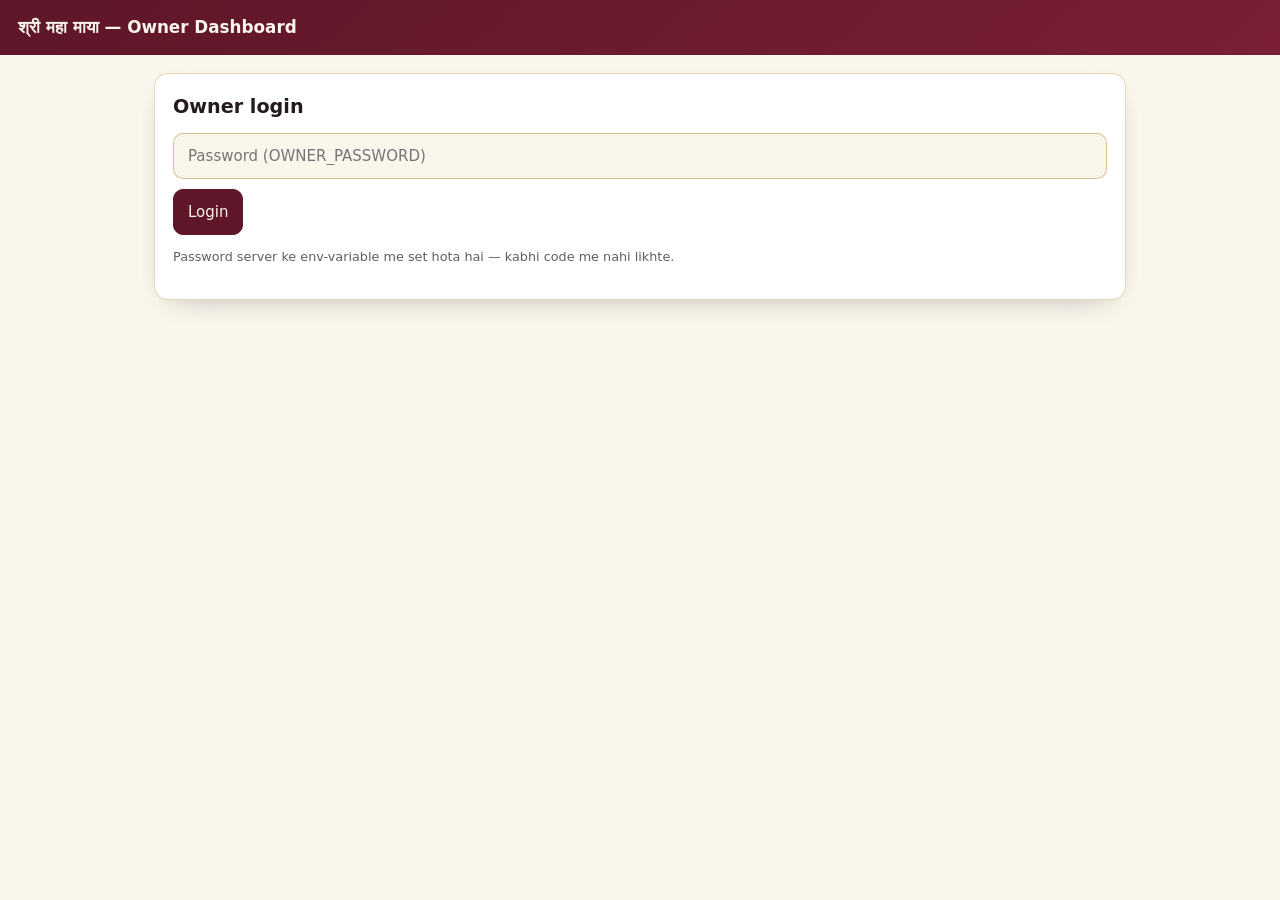
<file: server/admin/index.html>
<!doctype html>
<html lang="en">
<head>
<meta charset="utf-8">
<meta name="viewport" content="width=device-width, initial-scale=1">
<title>Owner Dashboard — Shri Maha Maya Hotel</title>
<style>
  :root { --maroon:#5E1628; --maroon2:#7a1f34; --gold:#B98A3E; --ivory:#FAF6EC; --ink:#241a1e; }
  * { box-sizing: border-box; }
  body { margin:0; font:15px/1.6 system-ui, -apple-system, "Segoe UI", sans-serif; background:var(--ivory); color:var(--ink); }
  header { background:linear-gradient(140deg,var(--maroon),var(--maroon2)); color:var(--ivory); padding:14px 18px; display:flex; align-items:center; gap:12px; position:sticky; top:0; z-index:5; }
  header b { font-size:1.05rem; } header span { opacity:.8; font-size:.78rem; }
  header button { margin-left:auto; }
  main { max-width:1000px; margin:0 auto; padding:18px 14px 60px; }
  .card { background:#fff; border:1px solid rgba(185,138,62,.35); border-radius:14px; padding:18px; margin-bottom:16px; box-shadow:0 10px 30px -18px rgba(20,8,12,.4); }
  h1 { font-size:1.2rem; margin:0 0 10px; }
  input, select, button { font:inherit; padding:10px 14px; border-radius:10px; border:1px solid rgba(185,138,62,.5); }
  input { width:100%; margin-bottom:10px; background:var(--ivory); }
  button { background:var(--maroon); color:var(--ivory); cursor:pointer; border-color:var(--maroon); }
  button.ghost { background:#fff; color:var(--maroon); }
  .stats { display:flex; gap:10px; flex-wrap:wrap; }
  .stat { flex:1; min-width:110px; background:var(--ivory); border:1px dashed rgba(185,138,62,.5); border-radius:12px; padding:12px; text-align:center; }
  .stat b { display:block; font-size:1.6rem; color:var(--maroon); }
  table { width:100%; border-collapse:collapse; font-size:.86rem; }
  th, td { text-align:left; padding:9px 8px; border-bottom:1px solid rgba(185,138,62,.25); vertical-align:top; }
  th { font-size:.72rem; letter-spacing:.08em; text-transform:uppercase; color:var(--maroon); }
  .badge { display:inline-block; padding:3px 10px; border-radius:999px; font-size:.7rem; font-weight:700; }
  .b-pending { background:#fdeaea; color:#a12626; } .b-contacted { background:#fff4dd; color:#8a6215; } .b-closed { background:#e6f4e6; color:#2c6e2c; }
  .b-room { background:#efe6f7; color:#5b3a86; } .b-food { background:#e8f0e0; color:#4c6b2f; } .b-complaint { background:#fdeaea; color:#a12626; } .b-general { background:#e8eef4; color:#33566e; }
  td pre { margin:0; white-space:pre-wrap; font:inherit; }
  .rowacts { display:flex; gap:6px; flex-wrap:wrap; }
  .rowacts button, .rowacts a { padding:6px 10px; font-size:.74rem; border-radius:8px; text-decoration:none; }
  a.wa { background:#25D366; color:#fff; }
  .muted { opacity:.7; font-size:.8rem; }
  .hidden { display:none; }
  .err { color:#a12626; font-size:.84rem; margin-top:6px; }
  @media (max-width:640px){ table, thead, tbody, tr, td { display:block; } thead { display:none; } td { border:0; padding:3px 8px; } tr { border-bottom:2px solid rgba(185,138,62,.3); padding:8px 0; display:block; } }
</style>
</head>
<body>
<header>
  <b>श्री महा माया — Owner Dashboard</b>
  <span id="who"></span>
  <button id="logout" class="ghost hidden">Logout</button>
</header>
<main>
  <section class="card" id="loginbox">
    <h1>Owner login</h1>
    <input type="password" id="pw" placeholder="Password (OWNER_PASSWORD)" autocomplete="current-password">
    <button id="login">Login</button>
    <p class="err hidden" id="lerr"></p>
    <p class="muted">Password server ke env-variable me set hota hai — kabhi code me nahi likhte.</p>
  </section>

  <section id="dash" class="hidden">
    <div class="card">
      <div class="stats" id="stats"></div>
    </div>
    <div class="card">
      <h1>Aaj ki vacancy <span class="muted" id="avwhen"></span></h1>
      <p class="muted">Maya (website bot) yahi numbers guest ko batati hai — billing app se milane tak roz subah update kar dijiye.</p>
      <div class="stats">
        <label class="stat">Standard AC khali<br><input type="number" id="av-standard" min="0" max="10" value="0"></label>
        <label class="stat">Deluxe AC khali<br><input type="number" id="av-deluxe" min="0" max="10" value="0"></label>
        <label class="stat">Family AC khali<br><input type="number" id="av-family" min="0" max="10" value="0"></label>
      </div>
      <div class="row" style="margin-top:10px">
        <button id="avsave">Save vacancy</button>
        <span class="muted" id="avmsg"></span>
      </div>
    </div>
    <div class="card">
      <h1>Enquiries <span class="muted" id="count"></span></h1>
      <p>
        <select id="filter">
          <option value="">All statuses</option><option value="pending">Pending</option>
          <option value="contacted">Contacted</option><option value="closed">Closed</option>
        </select>
        <button class="ghost" id="refresh">Refresh</button>
        <button class="ghost" id="csv">Export CSV</button>
      </p>
      <table><thead><tr><th>When</th><th>Type</th><th>Guest</th><th>Details</th><th>Status</th><th>Actions</th></tr></thead><tbody id="rows"></tbody></table>
      <p class="muted" id="empty"></p>
    </div>
    <p class="muted">⚠️ Dashboard sirf aapke liye hai. Enquiry ka matlab booking CONFIRMED nahi — guest ko hotel call/WhatsApp par confirm karein.</p>
  </section>
</main>
<script src="admin.js"></script>
</body>
</html>
</file>
